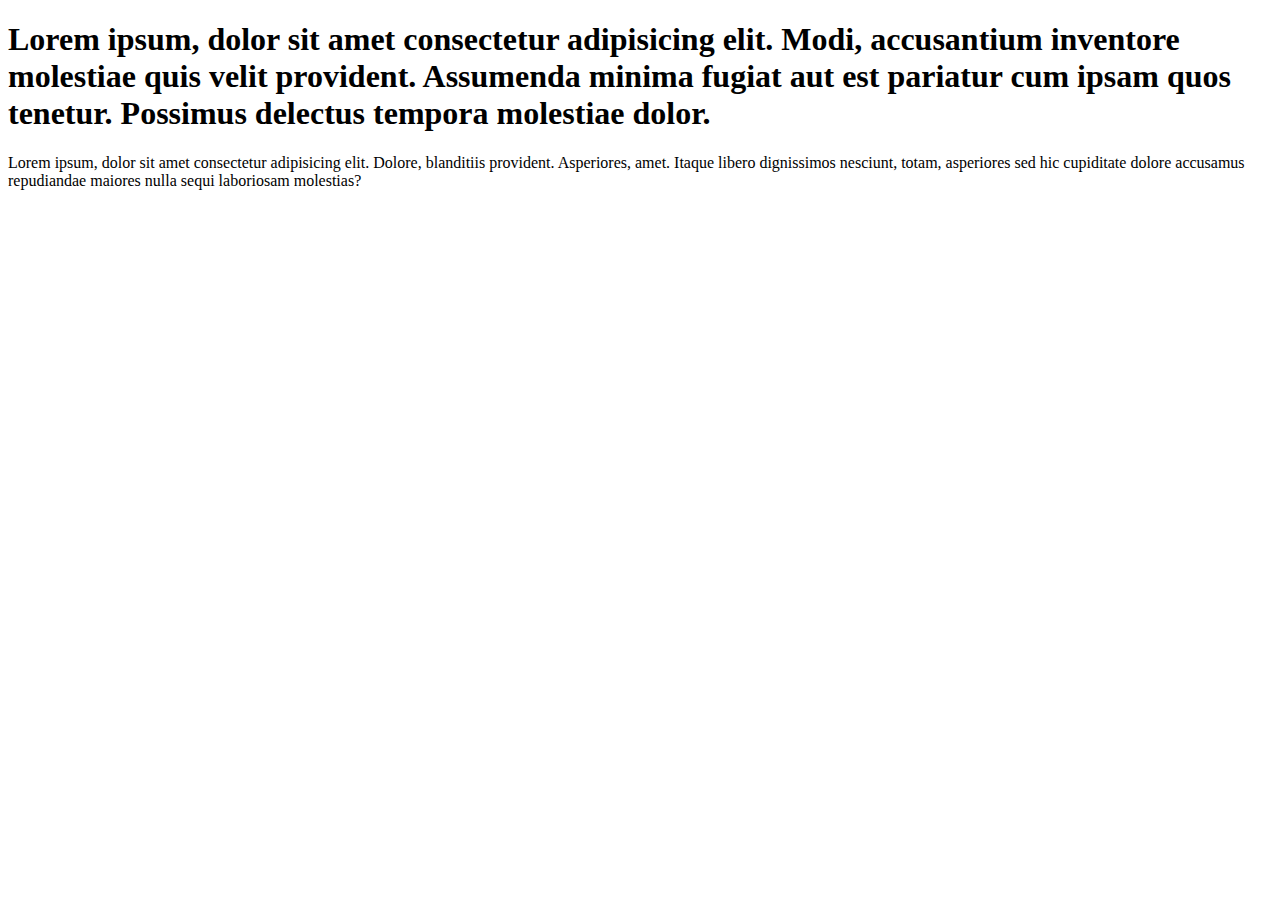
<file: Homework3/index.html>
<!DOCTYPE html>
<html lang="en">
<head>
    <meta charset="UTF-8">
    <meta http-equiv="X-UA-Compatible" content="IE=edge">
    <meta name="viewport" content="width=device-width, initial-scale=1.0">
    <title>3 урок</title>
    <script src="main.js" defer></script>
</head>
<body>
    <h1>
        Lorem ipsum, dolor sit amet consectetur adipisicing elit. Modi, accusantium inventore molestiae quis velit provident. Assumenda minima fugiat aut est pariatur cum ipsam quos tenetur. Possimus delectus tempora molestiae dolor.        
    </h1>
    <p>
        Lorem ipsum, dolor sit amet consectetur adipisicing elit. Dolore, blanditiis provident. Asperiores, amet. Itaque libero dignissimos nesciunt, totam, asperiores sed hic cupiditate dolore accusamus repudiandae maiores nulla sequi laboriosam molestias?
    </p>
    
</body>
</html>
</file>
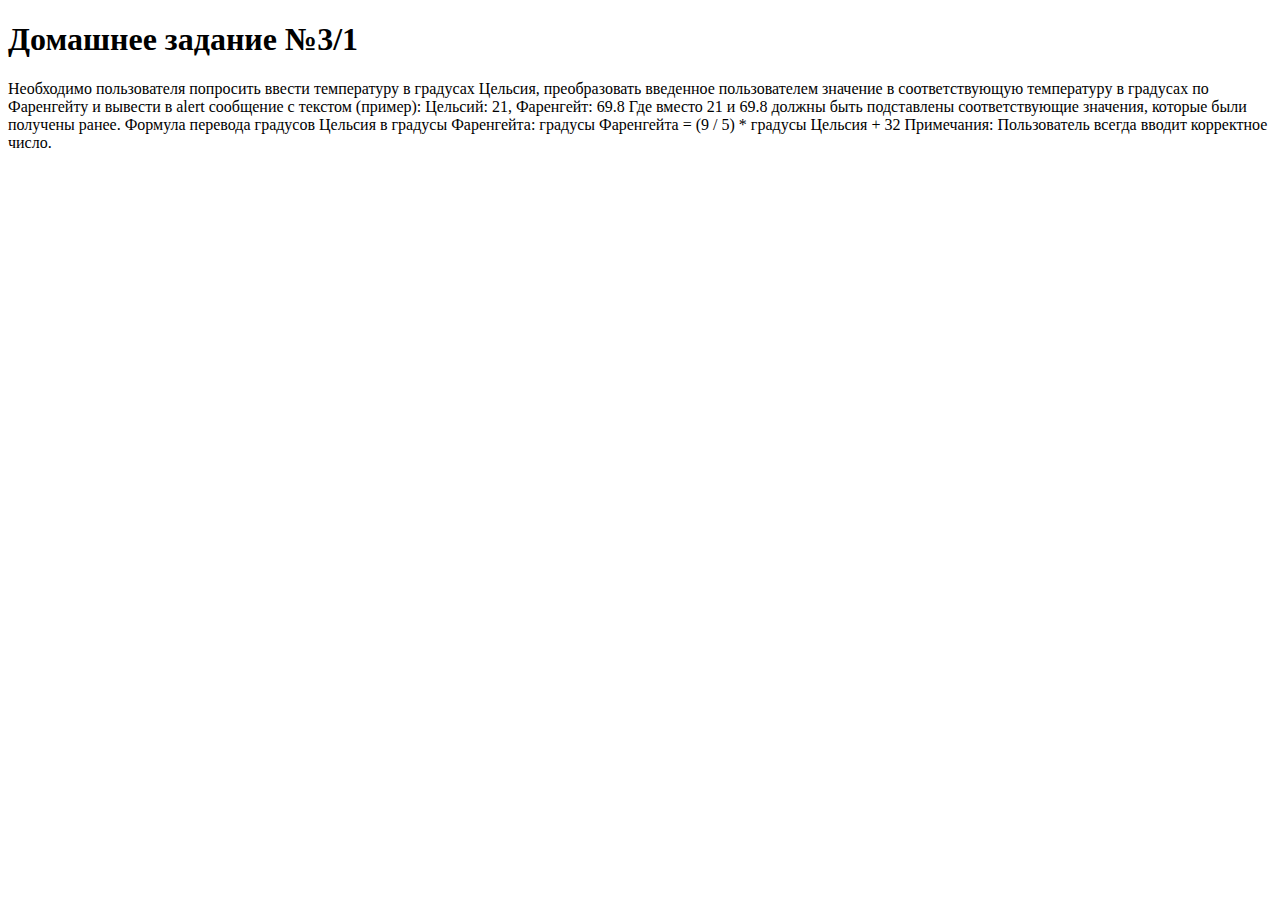
<file: Homework3/1.html>
<!DOCTYPE html>
<html lang="en">
<head>
    <meta charset="UTF-8">
    <meta http-equiv="X-UA-Compatible" content="IE=edge">
    <meta name="viewport" content="width=device-width, initial-scale=1.0">
    <title>Домашнее задание №3/1</title>
    <script src="1.js" defer></script>
</head>
<body>
    <h1>
        Домашнее задание №3/1
    </h1>
    <p>
Необходимо пользователя попросить ввести температуру в градусах Цельсия, преобразовать введенное пользователем значение в соответствующую температуру в градусах по Фаренгейту и вывести в alert сообщение с текстом (пример): Цельсий: 21, Фаренгейт: 69.8

Где вместо 21 и 69.8 должны быть подставлены соответствующие значения, которые

были получены ранее.

Формула перевода градусов Цельсия в градусы Фаренгейта:

градусы Фаренгейта = (9 / 5) * градусы Цельсия + 32

Примечания: Пользователь всегда вводит корректное число.
    </p>
</body>
</html>
</file>
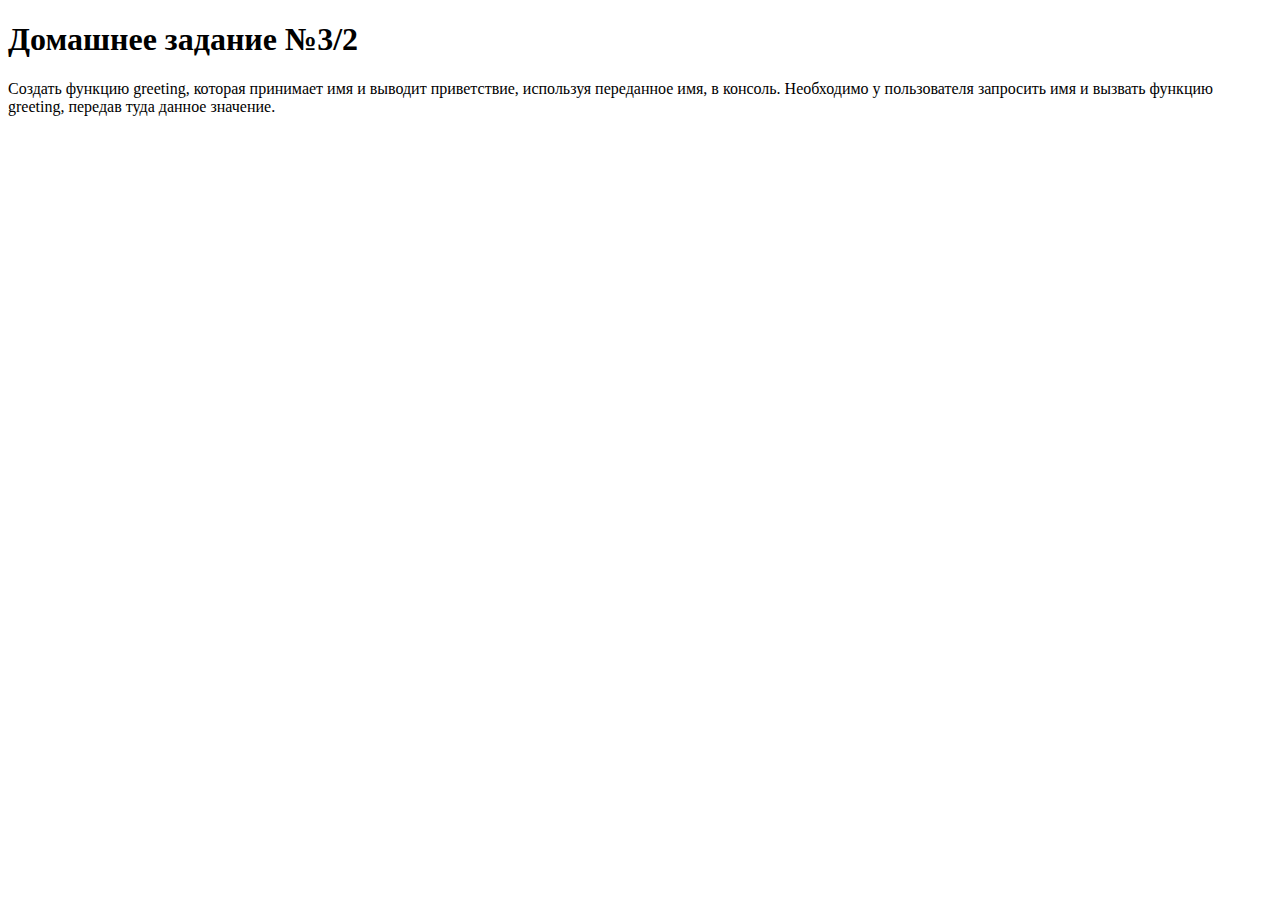
<file: Homework3/2.html>
<!DOCTYPE html>
<html lang="en">
<head>
    <meta charset="UTF-8">
    <meta http-equiv="X-UA-Compatible" content="IE=edge">
    <meta name="viewport" content="width=device-width, initial-scale=1.0">
    <title>Домашнее задание №3/2</title>
    <script src="2.js" defer></script>
</head>
<body>
    <h1>
        Домашнее задание №3/2
    </h1>
    <p>
        Cоздать функцию greeting, которая принимает имя и выводит приветствие, используя переданное имя, в консоль.

        Необходимо у пользователя запросить имя и вызвать функцию greeting, передав туда данное значение.
    </p>
</body>
</html>
</file>
